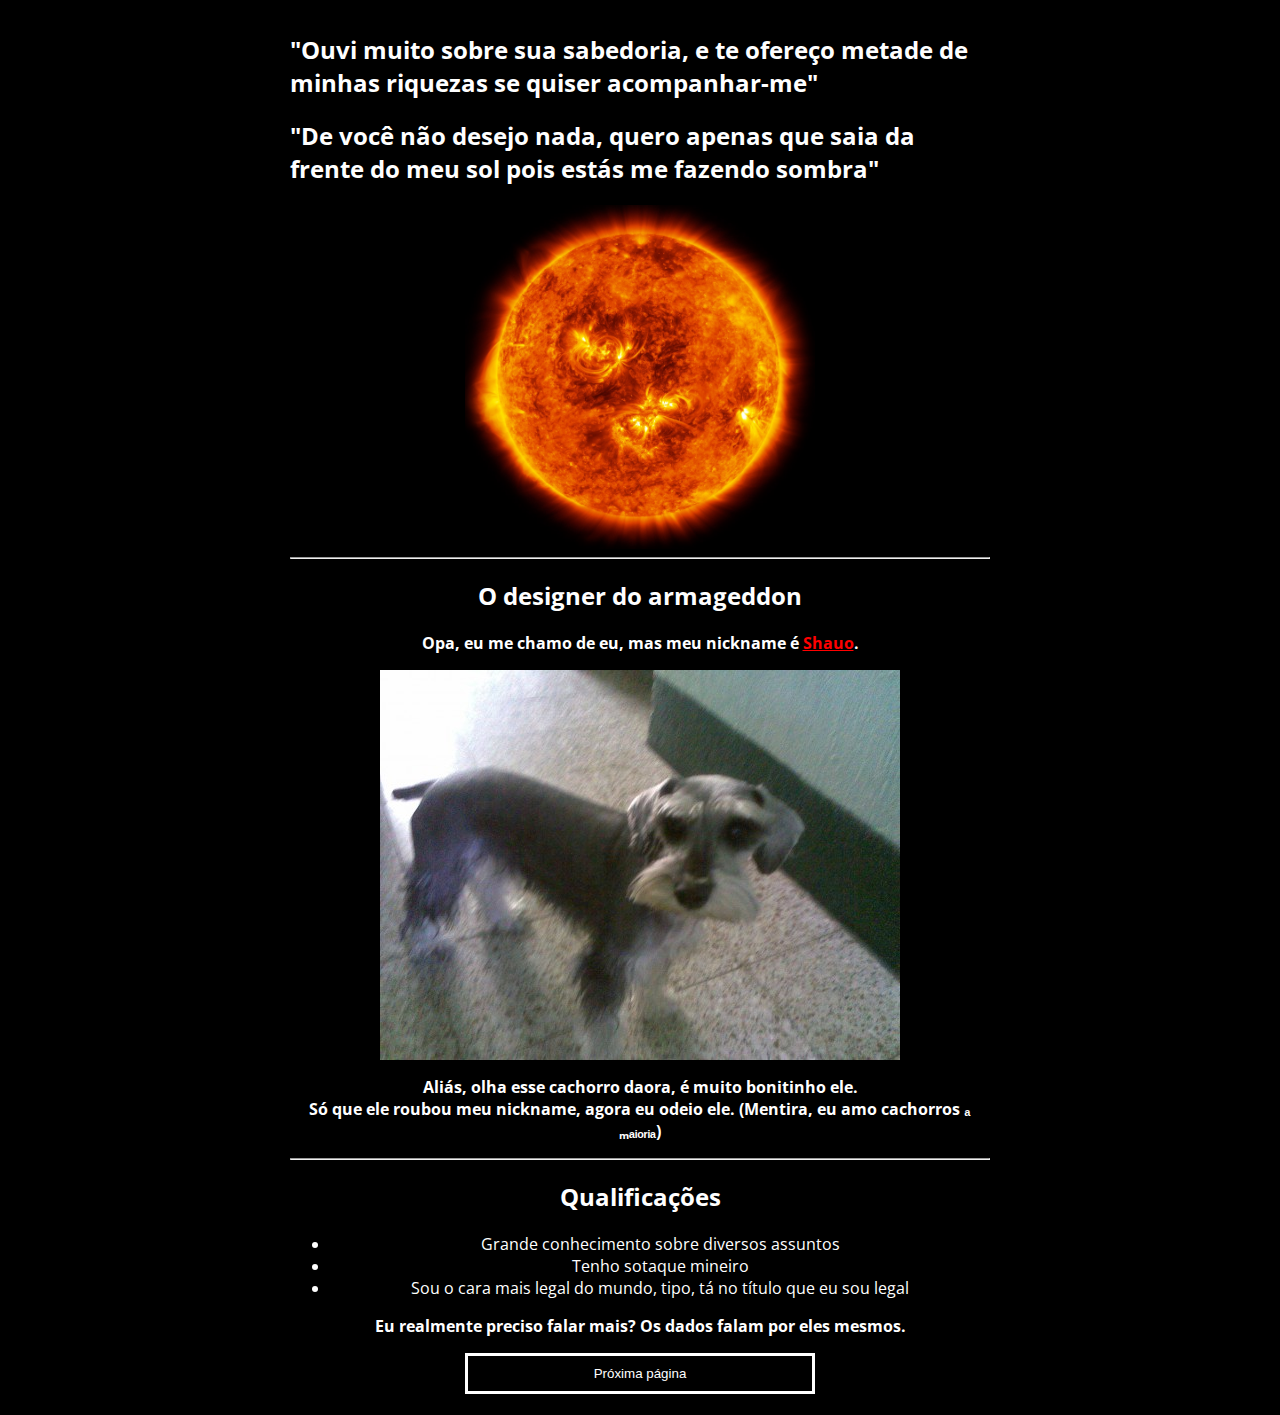
<file: Portifolio/index.html>
<!DOCTYPE html>
<html lang="pt-BR">
<head>
    <meta charset="UTF-8">
    <meta http-equiv="X-UA-Compatible" content="IE=edge">
    <meta name="viewport" content="width=device-width, initial-scale=1.0">
    <link rel="preconnect" href="https://fonts.googleapis.com">
    <link rel="preconnect" href="https://fonts.gstatic.com" crossorigin>
    <link href="https://fonts.googleapis.com/css2?family=Open+Sans:wght@300&display=swap" rel="stylesheet">
    <link rel="icon" type="image/x-icon" href="./images/110042010.jpg">
    <link rel="stylesheet" href="./style/style.css"> 
    <script src="./script/script.js"></script> 
    <title>O melhor do mundo</title>
</head>
<body class="corpo">
    <div id="citacao">
    <h2>"Ouvi muito sobre sua sabedoria, e te ofereço metade de minhas riquezas 
        se quiser acompanhar-me"</h2>
    <h2>"De você não desejo nada, quero apenas que saia da frente do meu sol pois 
        estás me fazendo sombra"</h2>
    </div>

<img id= "sol" src="./images/SolarFull_SeanDoran_2880FullwidthLede.jpg" width="300" class="centro">

<hr>

    <div id="caxa1"> 

        <div id="introducao">
        <h2>O designer do armageddon</h2>
        <p>Opa, eu me chamo de eu, mas meu nickname é <a href="https://pt.wikipedia.org/wiki/Deus">Shauo</a>.</p>
        <img id="dog" src="./images/110042010.jpg" alt="Foto de um gato preto olhando pra câmera">
        <p>Aliás, olha esse cachorro daora, é muito bonitinho ele.<br> Só que ele roubou meu nickname, agora eu odeio ele. (Mentira, eu amo cachorros ₐ ₘₐᵢₒᵣᵢₐ)</p>
        </div>

        <hr>

        <div id="meio">
        <h2>Qualificações</h2>
        
        <ul>
            <li>Grande conhecimento sobre diversos assuntos</li>
            <li>Tenho sotaque mineiro</li>
            <li>Sou o cara mais legal do mundo, tipo, tá no título que eu sou legal</li>
          </ul> 

          <p>Eu realmente preciso falar mais? Os dados falam por eles mesmos.</p>

          <button type="button" onclick = "pagina1para2()">Próxima página</button>
        </div>


    </div>

</body>
</html>
</file>
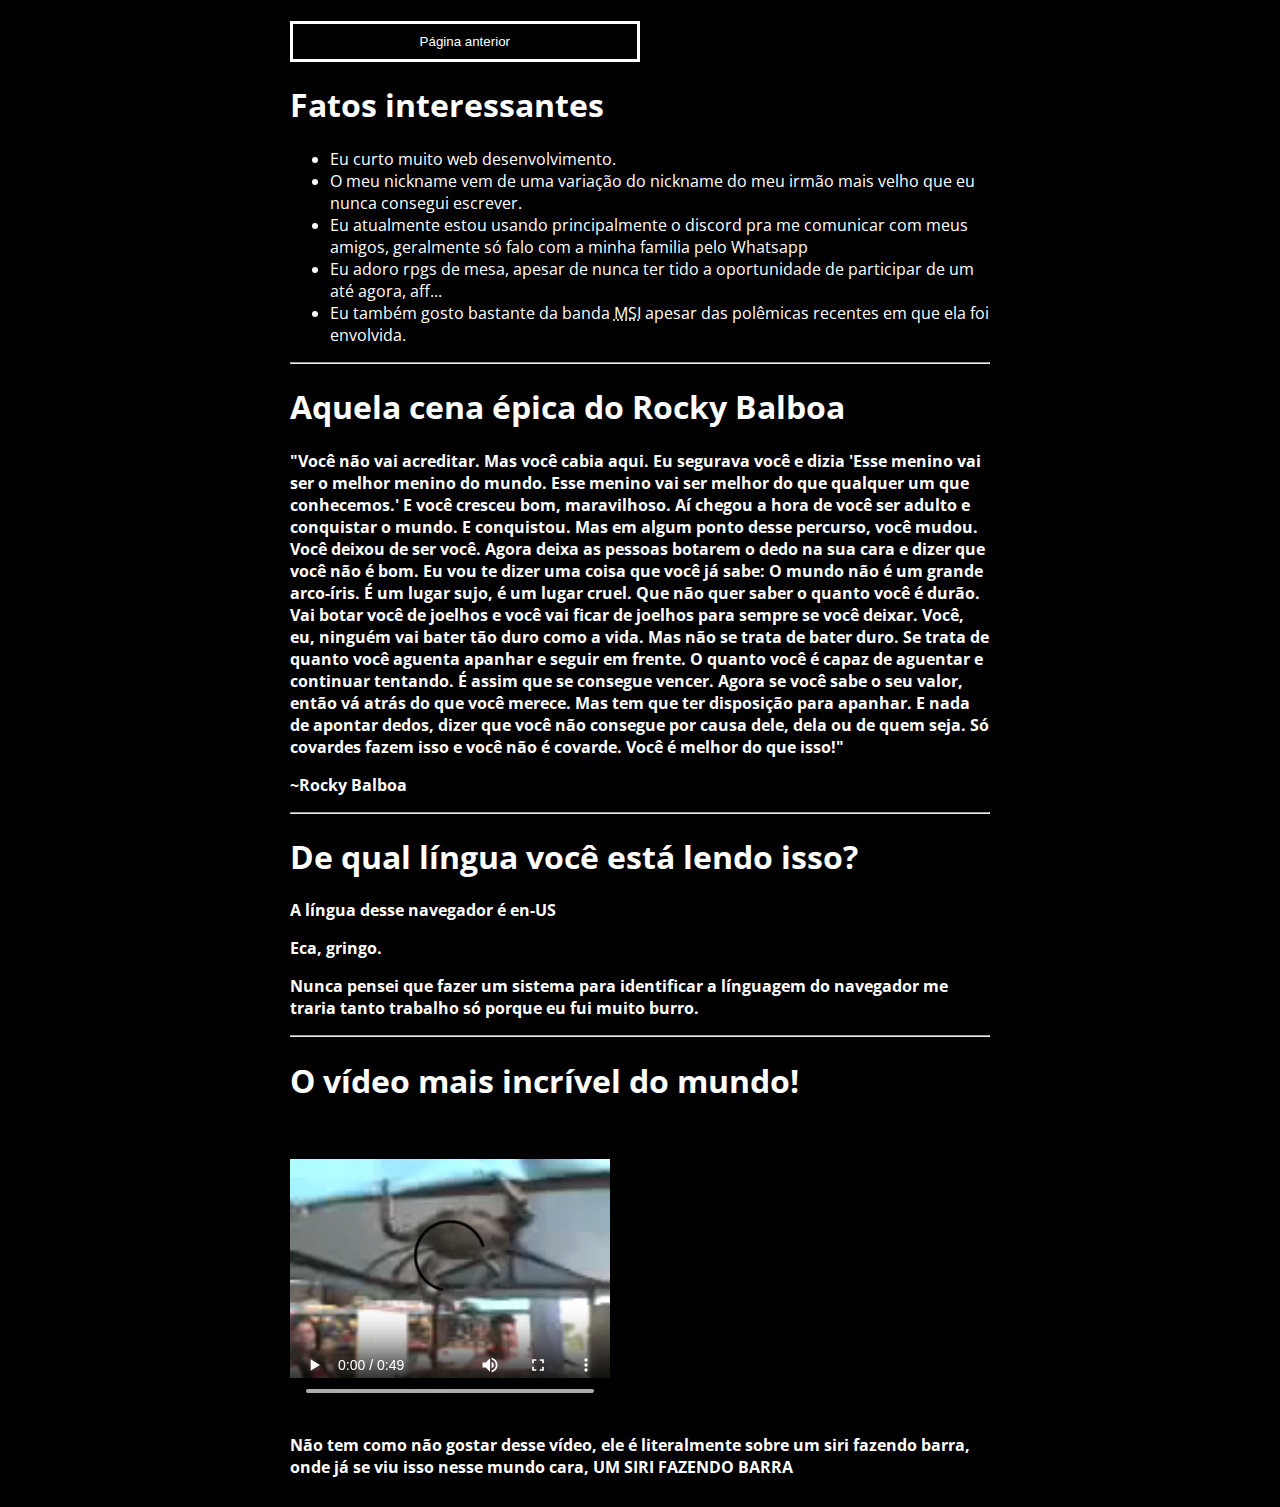
<file: Portifolio/index2.html>
<!DOCTYPE html>
<html lang="pt-BR">
<head>
    <meta charset="UTF-8">
    <meta http-equiv="X-UA-Compatible" content="IE=edge">
    <meta name="viewport" content="width=device-width, initial-scale=1.0">
    <link rel="preconnect" href="https://fonts.googleapis.com">
    <link rel="preconnect" href="https://fonts.gstatic.com" crossorigin>
    <link href="https://fonts.googleapis.com/css2?family=Open+Sans:wght@300&display=swap" rel="stylesheet">
    <link rel="icon" type="image/x-icon" href="./images/110042010.jpg">
    <link rel="stylesheet" href="./style/style.css">
    <title>O melhor do mundo</title>
</head>
<body>
    <button type="button" onclick = "pagina2para1()">Página anterior</button>
    

    <div>
        <h1>Fatos interessantes</h1>
    
    <ul>
        <li>Eu curto muito web desenvolvimento.</li>
        <li>O meu nickname vem de uma variação do nickname do meu irmão mais velho que eu nunca consegui escrever.</li>
        <li>Eu atualmente estou usando principalmente o discord pra me comunicar com meus amigos, geralmente só falo com a minha familia pelo Whatsapp</li>
        <li>Eu adoro rpgs de mesa, apesar de nunca ter tido a oportunidade de participar de um até agora, aff...</li>
        <li>Eu também gosto bastante da banda <abbr title="Mindless Self Indulgence">MSI</abbr> apesar das polêmicas recentes em que ela foi envolvida.</li>
    </ul>
</div>
    <hr>
<div>
    <h1>Aquela cena épica do Rocky Balboa</h1>
    <p>"Você não vai acreditar. Mas você cabia aqui. Eu segurava você e dizia
        'Esse menino vai ser o melhor menino do mundo. Esse menino vai ser melhor
        do que qualquer um que conhecemos.' E você cresceu bom, maravilhoso.
        Aí chegou a hora de você ser adulto e conquistar o mundo. E conquistou.
        Mas em algum ponto desse percurso, você mudou. Você deixou de ser você.
        Agora deixa as pessoas botarem o dedo na sua cara e dizer que você não é
        bom. Eu vou te dizer uma coisa que você já sabe: O mundo não é um grande
        arco-íris. É um lugar sujo, é um lugar cruel. Que não quer saber o quanto
        você é durão. Vai botar você de joelhos e você vai ficar de joelhos para
        sempre se você deixar. Você, eu, ninguém vai bater tão duro como a vida.
        Mas não se trata de bater duro. Se trata de quanto você aguenta apanhar e
        seguir em frente. O quanto você é capaz de aguentar e continuar tentando.
        É assim que se consegue vencer. Agora se você sabe o seu valor, então vá
        atrás do que você merece. Mas tem que ter disposição para apanhar. E nada
        de apontar dedos, dizer que você não consegue por causa dele, dela ou de
        quem seja. Só covardes fazem isso e você não é covarde. Você é melhor do
        que isso!"</p>
    <p> ~Rocky Balboa</p>
</div>
<hr>
<div>
    <h1>De qual língua você está lendo isso?</h1>

    <p id="dem"></p>
    <p id="brzera"></p>
    <p> Nunca pensei que fazer um sistema para identificar a línguagem do navegador me traria tanto trabalho só porque eu fui muito burro. </p>
</div>
<hr>
<div>
    <h1> O vídeo mais incrível do mundo!</h1>
    <video width="320px" height="290px" controls>
        <source src="./video/y2meta.com-um_siri_fazendo_barra-240p.mp4">
        Seu lixo, não  funciona, UAAAAAAAAAAAAAAAAAAA
    </video>
    <p>Não tem como não gostar desse vídeo, ele é literalmente sobre um siri fazendo barra, onde já se viu isso nesse mundo cara, UM SIRI FAZENDO BARRA</p>
</div>
</body>

<script src="./script/script.js"></script>  
</html>
</file>
<file: Portifolio/style/style.css>
/* Elements */

html{
    padding: 1% 22%;
}

body{
    background-color: rgb(0, 0, 0);
    font-family: 'Open Sans', sans-serif;
    color: white;
}

p{
    font-weight: bold;
}

button{
    background-color: rgb(0, 0, 0);
    color: white;
    border: 3px solid rgb(255, 255, 255);
    margin: auto;
    width: 50%;
    padding: 10px; 
      
    }

a{
    color: red;
}

/* IDs */

#caxa1{
    border-width: 10px;         
    text-align: center;
    border-color: rgb(255, 255, 255);
}


#dog{

    display: block;
    margin-left: auto;
    margin-right: auto;
}

#sol{
    animation-name: solando;
    animation-duration: 4s;
    animation-iteration-count: infinite;
    position: relative;
    animation-fill-mode: both;
}
/* Classes */

.centro{
    display: block;
  margin-left: auto;
  margin-right: auto;
  width: 50%;
}

/* animações */

@keyframes solando{
    0% {left:200px; top:0px;}
    25% {left:-200px; top:0px;}
    50% {left:200px; top:0px;}
    75% {left:-200px; top:0px;}
    100% {left:200px; top:0px;}
}
</file>
